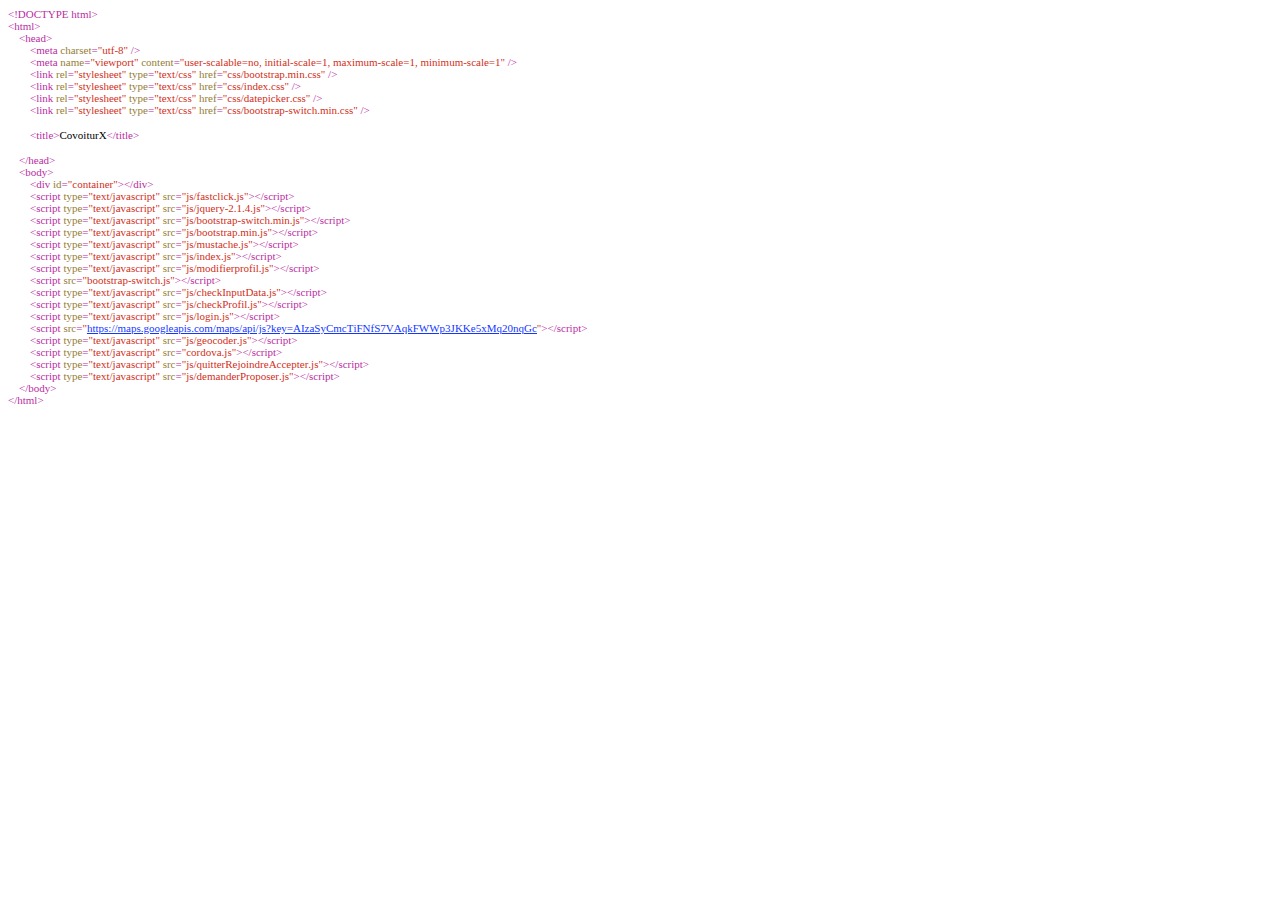
<file: Front/indexBis.html>
<!DOCTYPE html PUBLIC "-//W3C//DTD HTML 4.01//EN" "http://www.w3.org/TR/html4/strict.dtd">
<html>
<head>
  <meta http-equiv="Content-Type" content="text/html; charset=utf-8">
  <meta http-equiv="Content-Style-Type" content="text/css">
  <title>CovoiturX</title>
  <meta name="Generator" content="Cocoa HTML Writer">
  <meta name="CocoaVersion" content="1504.83">
  <style type="text/css">
    p.p1 {margin: 0.0px 0.0px 0.0px 0.0px; line-height: 13.0px; font: 11.0px Menlo; color: #ba2da2; -webkit-text-stroke: #ba2da2}
    p.p2 {margin: 0.0px 0.0px 0.0px 0.0px; line-height: 13.0px; font: 11.0px Menlo; color: #d12f1b; -webkit-text-stroke: #d12f1b}
    p.p3 {margin: 0.0px 0.0px 0.0px 0.0px; line-height: 13.0px; font: 11.0px Menlo; color: #000000; -webkit-text-stroke: #000000; min-height: 13.0px}
    p.p4 {margin: 0.0px 0.0px 0.0px 0.0px; line-height: 13.0px; font: 11.0px Menlo; color: #000000; -webkit-text-stroke: #000000}
    p.p5 {margin: 0.0px 0.0px 0.0px 0.0px; line-height: 13.0px; font: 11.0px Menlo; color: #1337ff; -webkit-text-stroke: #1337ff}
    span.s1 {font-kerning: none}
    span.s2 {font-kerning: none; color: #000000; -webkit-text-stroke: 0px #000000}
    span.s3 {font-kerning: none; color: #957e35; -webkit-text-stroke: 0px #957e35}
    span.s4 {font-kerning: none; color: #d12f1b; -webkit-text-stroke: 0px #d12f1b}
    span.s5 {font-kerning: none; color: #ba2da2; -webkit-text-stroke: 0px #ba2da2}
    span.s6 {text-decoration: underline ; font-kerning: none; color: #1337ff; -webkit-text-stroke: 0px #1337ff}
  </style>
</head>
<body>
<p class="p1"><span class="s1">&lt;!DOCTYPE html&gt;</span></p>
<p class="p1"><span class="s1">&lt;html&gt;</span></p>
<p class="p1"><span class="s2"><span class="Apple-converted-space">    </span></span><span class="s1">&lt;head&gt;</span></p>
<p class="p1"><span class="s2"><span class="Apple-converted-space">        </span></span><span class="s1">&lt;meta </span><span class="s3">charset</span><span class="s1">=</span><span class="s4">"utf-8"</span><span class="s1"> /&gt;</span></p>
<p class="p2"><span class="s2"><span class="Apple-converted-space">        </span></span><span class="s5">&lt;meta </span><span class="s3">name</span><span class="s5">=</span><span class="s1">"viewport"</span><span class="s5"> </span><span class="s3">content</span><span class="s5">=</span><span class="s1">"user-scalable=no, initial-scale=1, maximum-scale=1, minimum-scale=1"</span><span class="s5"> /&gt;</span></p>
<p class="p2"><span class="s2"><span class="Apple-converted-space">        </span></span><span class="s5">&lt;link </span><span class="s3">rel</span><span class="s5">=</span><span class="s1">"stylesheet"</span><span class="s5"> </span><span class="s3">type</span><span class="s5">=</span><span class="s1">"text/css"</span><span class="s5"> </span><span class="s3">href</span><span class="s5">=</span><span class="s1">"css/bootstrap.min.css"</span><span class="s5"> /&gt;</span></p>
<p class="p2"><span class="s2"><span class="Apple-converted-space">        </span></span><span class="s5">&lt;link </span><span class="s3">rel</span><span class="s5">=</span><span class="s1">"stylesheet"</span><span class="s5"> </span><span class="s3">type</span><span class="s5">=</span><span class="s1">"text/css"</span><span class="s5"> </span><span class="s3">href</span><span class="s5">=</span><span class="s1">"css/index.css"</span><span class="s5"> /&gt;</span></p>
<p class="p2"><span class="s2"><span class="Apple-converted-space">        </span></span><span class="s5">&lt;link </span><span class="s3">rel</span><span class="s5">=</span><span class="s1">"stylesheet"</span><span class="s5"> </span><span class="s3">type</span><span class="s5">=</span><span class="s1">"text/css"</span><span class="s5"> </span><span class="s3">href</span><span class="s5">=</span><span class="s1">"css/datepicker.css"</span><span class="s5"> /&gt;</span></p>
<p class="p2"><span class="s2"><span class="Apple-converted-space">        </span></span><span class="s5">&lt;link </span><span class="s3">rel</span><span class="s5">=</span><span class="s1">"stylesheet"</span><span class="s5"> </span><span class="s3">type</span><span class="s5">=</span><span class="s1">"text/css"</span><span class="s5"> </span><span class="s3">href</span><span class="s5">=</span><span class="s1">"css/bootstrap-switch.min.css"</span><span class="s5"> /&gt;</span></p>
<p class="p3"><span class="s1"><span class="Apple-converted-space">        </span></span></p>
<p class="p4"><span class="s1"><span class="Apple-converted-space">        </span></span><span class="s5">&lt;title&gt;</span><span class="s1">CovoiturX</span><span class="s5">&lt;/title&gt;</span></p>
<p class="p3"><span class="s1"><span class="Apple-converted-space">        </span></span></p>
<p class="p1"><span class="s2"><span class="Apple-converted-space">    </span></span><span class="s1">&lt;/head&gt;</span></p>
<p class="p1"><span class="s2"><span class="Apple-converted-space">    </span></span><span class="s1">&lt;body&gt;</span></p>
<p class="p1"><span class="s2"><span class="Apple-converted-space">        </span></span><span class="s1">&lt;div </span><span class="s3">id</span><span class="s1">=</span><span class="s4">"container"</span><span class="s1">&gt;&lt;/div&gt;</span></p>
<p class="p2"><span class="s2"><span class="Apple-converted-space">        </span></span><span class="s5">&lt;script </span><span class="s3">type</span><span class="s5">=</span><span class="s1">"text/javascript"</span><span class="s5"> </span><span class="s3">src</span><span class="s5">=</span><span class="s1">"js/fastclick.js"</span><span class="s5">&gt;&lt;/script&gt;</span></p>
<p class="p2"><span class="s2"><span class="Apple-converted-space">        </span></span><span class="s5">&lt;script </span><span class="s3">type</span><span class="s5">=</span><span class="s1">"text/javascript"</span><span class="s5"> </span><span class="s3">src</span><span class="s5">=</span><span class="s1">"js/jquery-2.1.4.js"</span><span class="s5">&gt;&lt;/script&gt;</span></p>
<p class="p2"><span class="s2"><span class="Apple-converted-space">        </span></span><span class="s5">&lt;script </span><span class="s3">type</span><span class="s5">=</span><span class="s1">"text/javascript"</span><span class="s5"> </span><span class="s3">src</span><span class="s5">=</span><span class="s1">"js/bootstrap-switch.min.js"</span><span class="s5">&gt;&lt;/script&gt;</span></p>
<p class="p2"><span class="s2"><span class="Apple-converted-space">        </span></span><span class="s5">&lt;script </span><span class="s3">type</span><span class="s5">=</span><span class="s1">"text/javascript"</span><span class="s5"> </span><span class="s3">src</span><span class="s5">=</span><span class="s1">"js/bootstrap.min.js"</span><span class="s5">&gt;&lt;/script&gt;</span></p>
<p class="p2"><span class="s2"><span class="Apple-converted-space">        </span></span><span class="s5">&lt;script </span><span class="s3">type</span><span class="s5">=</span><span class="s1">"text/javascript"</span><span class="s5"> </span><span class="s3">src</span><span class="s5">=</span><span class="s1">"js/mustache.js"</span><span class="s5">&gt;&lt;/script&gt;</span></p>
<p class="p2"><span class="s2"><span class="Apple-converted-space">        </span></span><span class="s5">&lt;script </span><span class="s3">type</span><span class="s5">=</span><span class="s1">"text/javascript"</span><span class="s5"> </span><span class="s3">src</span><span class="s5">=</span><span class="s1">"js/index.js"</span><span class="s5">&gt;&lt;/script&gt;</span></p>
<p class="p2"><span class="s2"><span class="Apple-converted-space">        </span></span><span class="s5">&lt;script </span><span class="s3">type</span><span class="s5">=</span><span class="s1">"text/javascript"</span><span class="s5"> </span><span class="s3">src</span><span class="s5">=</span><span class="s1">"js/modifierprofil.js"</span><span class="s5">&gt;&lt;/script&gt;</span></p>
<p class="p2"><span class="s2"><span class="Apple-converted-space">        </span></span><span class="s5">&lt;script </span><span class="s3">src</span><span class="s5">=</span><span class="s1">"bootstrap-switch.js"</span><span class="s5">&gt;&lt;/script&gt;</span></p>
<p class="p2"><span class="s2"><span class="Apple-converted-space">        </span></span><span class="s5">&lt;script </span><span class="s3">type</span><span class="s5">=</span><span class="s1">"text/javascript"</span><span class="s5"> </span><span class="s3">src</span><span class="s5">=</span><span class="s1">"js/checkInputData.js"</span><span class="s5">&gt;&lt;/script&gt;</span></p>
<p class="p2"><span class="s2"><span class="Apple-converted-space">        </span></span><span class="s5">&lt;script </span><span class="s3">type</span><span class="s5">=</span><span class="s1">"text/javascript"</span><span class="s5"> </span><span class="s3">src</span><span class="s5">=</span><span class="s1">"js/checkProfil.js"</span><span class="s5">&gt;&lt;/script&gt;</span></p>
<p class="p2"><span class="s2"><span class="Apple-converted-space">        </span></span><span class="s5">&lt;script </span><span class="s3">type</span><span class="s5">=</span><span class="s1">"text/javascript"</span><span class="s5"> </span><span class="s3">src</span><span class="s5">=</span><span class="s1">"js/login.js"</span><span class="s5">&gt;&lt;/script&gt;</span></p>
<p class="p5"><span class="s2"><span class="Apple-converted-space">        </span></span><span class="s5">&lt;script </span><span class="s3">src</span><span class="s5">=</span><span class="s4">"<a href="https://maps.googleapis.com/maps/api/js?key=AIzaSyCmcTiFNfS7VAqkFWWp3JKKe5xMq20nqGc"><span class="s6">https://maps.googleapis.com/maps/api/js?key=AIzaSyCmcTiFNfS7VAqkFWWp3JKKe5xMq20nqGc</span></a>"</span><span class="s5">&gt;&lt;/script&gt;</span></p>
<p class="p2"><span class="s2"><span class="Apple-converted-space">        </span></span><span class="s5">&lt;script </span><span class="s3">type</span><span class="s5">=</span><span class="s1">"text/javascript"</span><span class="s5"> </span><span class="s3">src</span><span class="s5">=</span><span class="s1">"js/geocoder.js"</span><span class="s5">&gt;&lt;/script&gt;</span></p>
<p class="p2"><span class="s2"><span class="Apple-converted-space">        </span></span><span class="s5">&lt;script </span><span class="s3">type</span><span class="s5">=</span><span class="s1">"text/javascript"</span><span class="s5"> </span><span class="s3">src</span><span class="s5">=</span><span class="s1">"cordova.js"</span><span class="s5">&gt;&lt;/script&gt;</span></p>
<p class="p2"><span class="s2"><span class="Apple-converted-space">        </span></span><span class="s5">&lt;script </span><span class="s3">type</span><span class="s5">=</span><span class="s1">"text/javascript"</span><span class="s5"> </span><span class="s3">src</span><span class="s5">=</span><span class="s1">"js/quitterRejoindreAccepter.js"</span><span class="s5">&gt;&lt;/script&gt;</span></p>
<p class="p2"><span class="s2"><span class="Apple-converted-space">        </span></span><span class="s5">&lt;script </span><span class="s3">type</span><span class="s5">=</span><span class="s1">"text/javascript"</span><span class="s5"> </span><span class="s3">src</span><span class="s5">=</span><span class="s1">"js/demanderProposer.js"</span><span class="s5">&gt;&lt;/script&gt;</span></p>
<p class="p1"><span class="s2"><span class="Apple-converted-space">    </span></span><span class="s1">&lt;/body&gt;</span></p>
<p class="p1"><span class="s1">&lt;/html&gt;</span></p>
</body>
</html>
</file>
